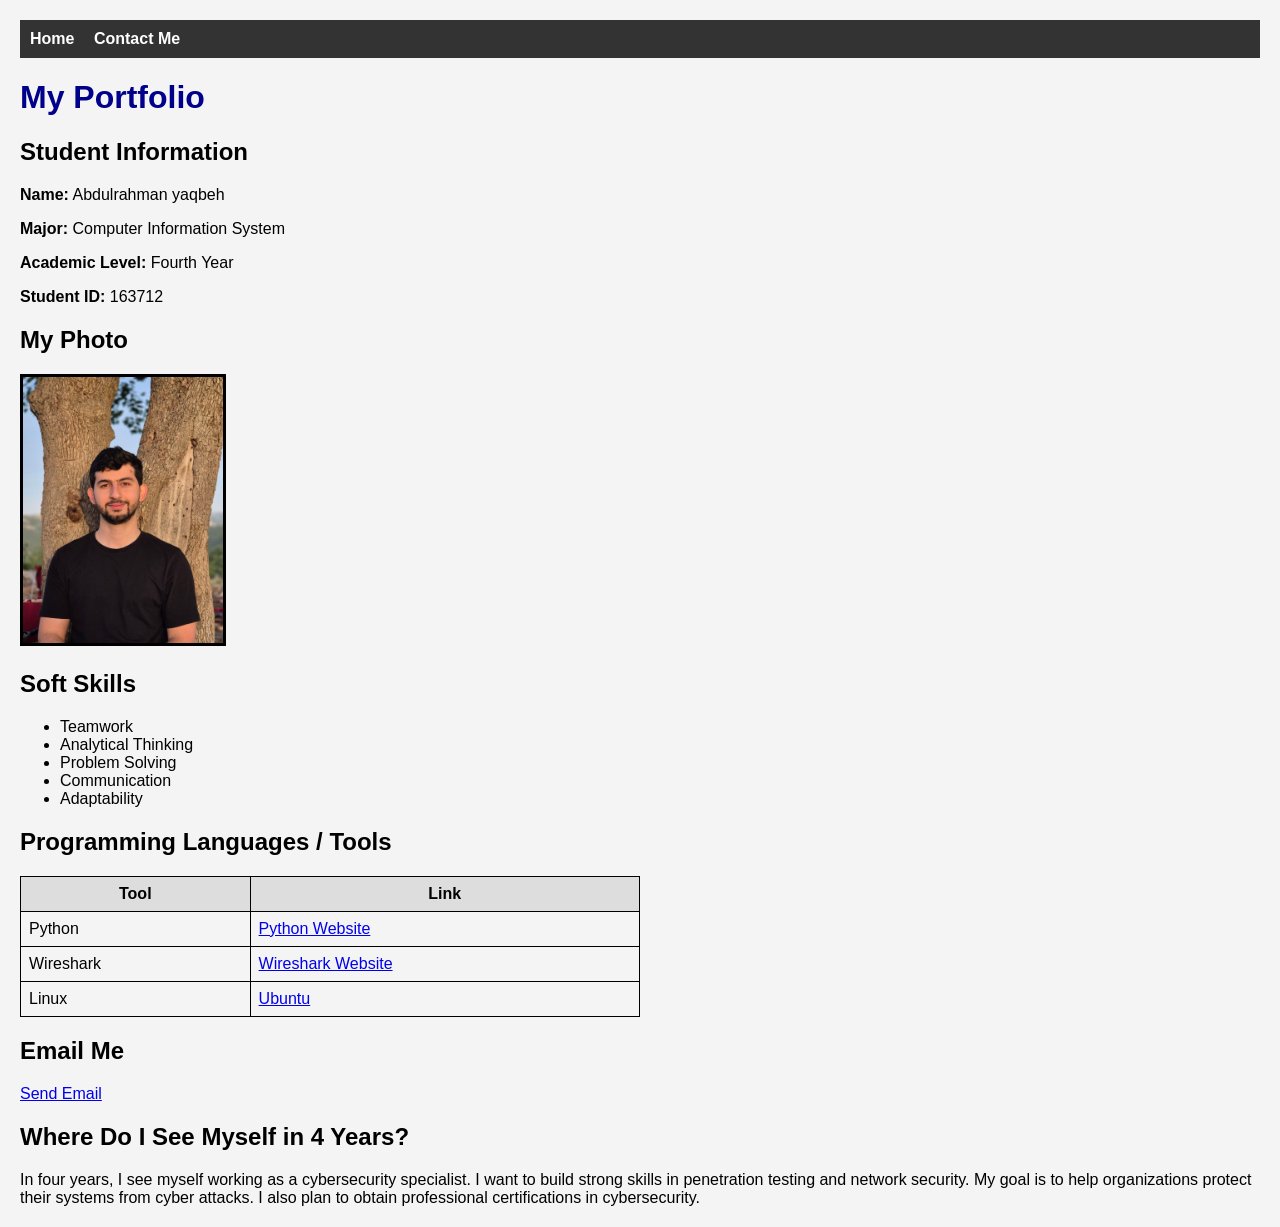
<file: index.html>
<!doctype html>
<html>
  <head>
    <title>My Portfolio</title>
    <link rel="stylesheet" href="style.css" />
  </head>

  <body>
    <nav>
      <a href="index.html">Home</a>
      <a href="contact.html">Contact Me</a>
    </nav>

    <h1>My Portfolio</h1>

    <h2>Student Information</h2>
    <p><b>Name:</b> Abdulrahman yaqbeh</p>
    <p><b>Major:</b> Computer Information System</p>
    <p><b>Academic Level:</b> Fourth Year</p>
    <p><b>Student ID:</b> 163712</p>

    <h2>My Photo</h2>
    <img src="photo.jpg" width="200" />

    <h2>Soft Skills</h2>
    <ul>
      <li>Teamwork</li>
      <li>Analytical Thinking</li>
      <li>Problem Solving</li>
      <li>Communication</li>
      <li>Adaptability</li>
    </ul>

    <h2>Programming Languages / Tools</h2>

    <table>
      <tr>
        <th>Tool</th>
        <th>Link</th>
      </tr>

      <tr>
        <td>Python</td>
        <td><a href="https://python.org" target="_blank">Python Website</a></td>
      </tr>

      <tr>
        <td>Wireshark</td>
        <td>
          <a href="https://wireshark.org" target="_blank">Wireshark Website</a>
        </td>
      </tr>

      <tr>
        <td>Linux</td>
        <td><a href="https://ubuntu.com" target="_blank">Ubuntu</a></td>
      </tr>
    </table>

    <h2>Email Me</h2>
    <a href="mailto:aryahia22@just.edu.jo">Send Email</a>

    <h2>Where Do I See Myself in 4 Years?</h2>

    <p>
      In four years, I see myself working as a cybersecurity specialist. I want
      to build strong skills in penetration testing and network security. My
      goal is to help organizations protect their systems from cyber attacks. I
      also plan to obtain professional certifications in cybersecurity.
    </p>
  </body>
</html>
</file>
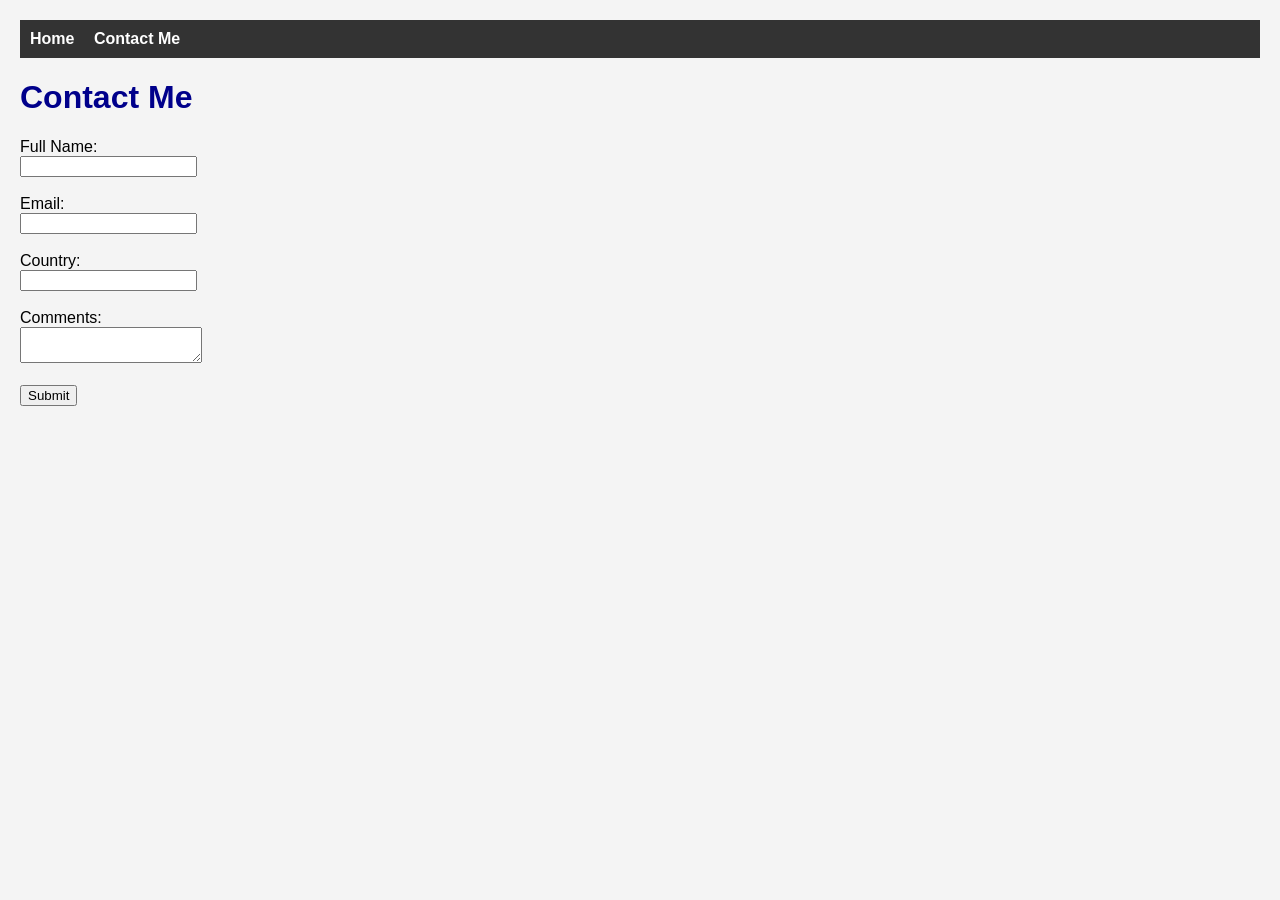
<file: contact.html>
<!doctype html>
<html>
  <head>
    <title>Contact Me</title>
    <link rel="stylesheet" href="style.css" />

    <script>
      function validateForm() {
        let name = document.getElementById("name").value;
        let email = document.getElementById("email").value;
        let country = document.getElementById("country").value;
        let comments = document.getElementById("comments").value;

        if (name == "" || email == "" || country == "" || comments == "") {
          alert("Please fill all fields");
          return false;
        }

        alert("Form submitted successfully!");
        return true;
      }
    </script>
  </head>

  <body>
    <nav>
      <a href="index.html">Home</a>
      <a href="contact.html">Contact Me</a>
    </nav>

    <h1>Contact Me</h1>

    <form onsubmit="return validateForm();">
      <label>Full Name:</label><br />
      <input type="text" id="name" /><br /><br />

      <label>Email:</label><br />
      <input type="email" id="email" /><br /><br />

      <label>Country:</label><br />
      <input type="text" id="country" /><br /><br />

      <label>Comments:</label><br />
      <textarea id="comments"></textarea><br /><br />

      <button type="submit">Submit</button>
    </form>
  </body>
</html>
</file>
<file: style.css>
body {
  font-family: Arial;
  background-color: #f4f4f4;
  margin: 20px;
}

nav {
  background-color: #333;
  padding: 10px;
}

nav a {
  color: white;
  margin-right: 15px;
  text-decoration: none;
  font-weight: bold;
}

nav a:hover {
  color: yellow;
}

h1 {
  color: darkblue;
}

table {
  border-collapse: collapse;
  width: 50%;
}

table,
th,
td {
  border: 1px solid black;
  padding: 8px;
}

th {
  background-color: #ddd;
}

img {
  border: 3px solid black;
}
</file>
